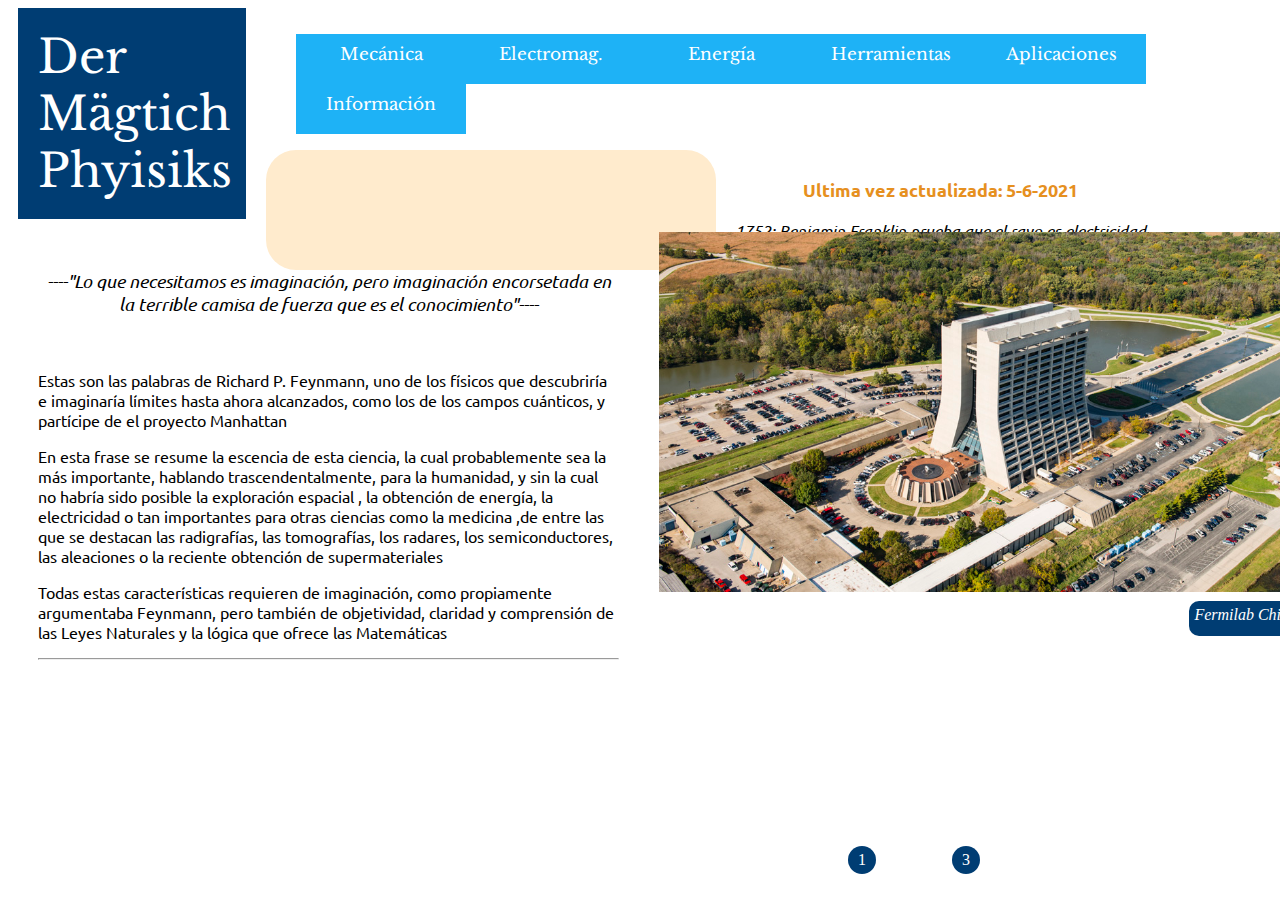
<file: index.html>
<!DOCTYPE html>
<html>
    <head>
        <title>DMP</title>
        <link type="text/css" rel="stylesheet" href="estilos.css">
        <link type="text/css" rel="stylesheet" href="menu.css">
        <link rel="preconnect" href="https://fonts.gstatic.com">
        <link href="https://fonts.googleapis.com/css2?family=Ubuntu&display=swap" rel="stylesheet">
        <link rel="preconnect" href="https://fonts.gstatic.com">
        <link href="https://fonts.googleapis.com/css2?family=Libre+Baskerville&display=swap" rel="stylesheet">
        <link type="text/css" rel="stylesheet" href="cmenu.css">
        <link rel="preconnect" href="https://fonts.gstatic.com">
        <link href="https://fonts.googleapis.com/css2?family=Ubuntu:ital@1&display=swap" rel="stylesheet">
        <link rel="preconnect" href="https://fonts.gstatic.com">
        <link href="https://fonts.googleapis.com/css2?family=Ubuntu:wght@500&display=swap" rel="stylesheet">
    </head>
    <body>
        <style>
            html{
                margin-left: 10px;
            }
        </style>
        <div class="encabezado">
            Der Mägtich Phyisiks
        </div>
         <div class="con" id="contmenu">
             <div style="z-index:1; position:relative">
                <ul>
                    <li id="c1"><a>Mecánica</a>
                        <ul>
                            <li id="c2" style="padding-top: 20px"><a href="">M. clásica</a></li>
                            <li id="c2"><a href="">M. relativista</a></li>
                            <li id="c2"><a href="mecCuant.html">M. cuántica</a></li>
                        </ul>
                    </li>
                    <li id="c1" ><a>Electromag.</a>
                        <ul>
                            <li id="c2" style="padding-top: 20px"><a href="">Fundamentos</a></li>
                            <li id="c2"><a href="">Waveguides</a></li>
                            <li id="c2"><a href="">Radiación</a></li>
                        </ul>
                    </li>
                    <li id="c1"><a>Energía</a>
                        <ul>
                            <li id="c2" style="padding-top: 20px"><a href="">Estados</a></li>
                            <li id="c2"><a href="">Termodinámica</a></li>
                            <li id="c2"><a href="">M. Estadística</a></li>
                            <li id="c2"><a href="">Supersimetrías</a></li>
                        </ul>
                    </li>
                    <li id="c1"><a>Herramientas</a>
                        <ul>
                            <li id="c2" style="padding-top: 20px"><a href="">Tensores</a></li>
                            <li id="c2"><a href="">Teoría de grupos</a></li>
                            <li id="c2"><a href="">Kernels</a></li>
                            <li id="c2"><a href="">Super-espacios</a></li>
                        </ul>
                    </li>
                    <li id="c1"><a>Aplicaciones</a>
                        <ul>
                            <li id="c2" style="padding-top: 20px"><a href="campos.html">Campos</a></li>
                            <li id="c2"><a href="">Física de estados</a></li>
                            <li id="c2"><a href="">Partículas</a></li>
                            <li id="c2"><a href="">Teoría H</a></li>
                        </ul>
                    </li>
                    <li id="c1"><a>Información</a>
                        <ul>
                            <li id="c2" style="padding-top: 20px"><a href="qsom.html">Quienes somos</a></li>
                            <li id="c2"><a href="">Contacto</a></li>
                            <li id="c2"><a href="">Media</a></li>
                        </ul>
                    </li>
                </ul>
                </div>
            <div class="cimagen">
                <div class="imagen"><img  src"elect (1).jpg" id="imagen de portada"></div>
                <div class="ep">
                    <p style="font-size: 18px; color: rgb(230, 144, 31); font-weight: 600;" > Ultima vez actualizada: 5-6-2021</p>
                    <p style="font-size: 16px; font-style: italic;" >1752: Benjamin Franklin prueba que el rayo es electricidad</p>
                </div>
            </div>
        </div>
        <div class="nuevo">
            <div class="nuevo1">
                <p style="text-align: center; font-size: 18px; font-family: 'Ubuntu', sans-serif; font-style: italic;">----"Lo que necesitamos es imaginación,
                     pero imaginación encorsetada en la terrible camisa de fuerza que es el conocimiento"----</p>
                     <br>
                     <p>Estas son las palabras de Richard P. Feynmann, uno de los físicos que descubriría e imaginaría
                         límites hasta ahora alcanzados, como los de los campos cuánticos, y partícipe de el proyecto Manhattan
                     </p>
                     <p>En esta frase se resume la escencia de esta ciencia, la cual probablemente sea la más importante, hablando 
                         trascendentalmente, para la humanidad, y sin la cual no habría sido posible la exploración espacial
                        , la obtención de energía, la electricidad o tan importantes para otras ciencias como la medicina
                    ,de entre las que se destacan las radigrafías, las tomografías, los radares, los semiconductores,
                    las aleaciones o la reciente obtención de supermateriales</p>
                    <p>Todas estas características requieren de imaginación, como propiamente argumentaba Feynmann, pero 
                        también de objetividad, claridad y comprensión de las Leyes Naturales y la lógica que ofrece las 
                        Matemáticas
                    </p>
                    <hr>
            </div>
            <div class="nuevo2">
                <ul  class="conts">
                    <li id="imagen2">
                        <img src="fermi.jpg">
                        <div class="pie" style="font-style:italic; color: white;">Fermilab Chicago</div>
                    </li>
                    <li id="imagen1">
                        <img src=" ag (1).jpg     ">
                        <div class="pie" style="font-style:italic; color: white;">Agujero negro</div>
                    </li>
                    <li id="imagen3">
                        <img src="feynmann.jpg">
                        <div class="pie" style="font-style:italic; color: white;">Richard Feynmann</div>
                    </li>
                </ul>
                <ul class="contm">
                    <li id="uno"><a href="#imagen1" style="color: white;">1</a></li>
                    <li id="dos"><a href="#imagen2" style="color: white">2</a></li>
                    <li id="tres"><a href="#imagen3"style="color: white">3</a></li>
                </ul>
                <script>
                    var uno = document.getElementById("uno");
                    var dos = document.getElementById("dos");
                    var tres = document.getElementById("tres");
                    
                    uno.onclick = function(){
                        uno.style.opacity = 0;
                        dos.style.opacity = 1;
                        tres.style.opacity = 1;
                    }
                    dos.onclick = function(){
                        uno.style.opacity = 1;
                        dos.style.opacity = 0;
                        tres.style.opacity = 1;
                    }
                    tres.onclick = function(){
                        uno.style.opacity = 1;
                        dos.style.opacity = 1;
                        tres.style.opacity = 0;
                    }
                </script>
            </div>
        </div>
    </body>
</html>
</file>
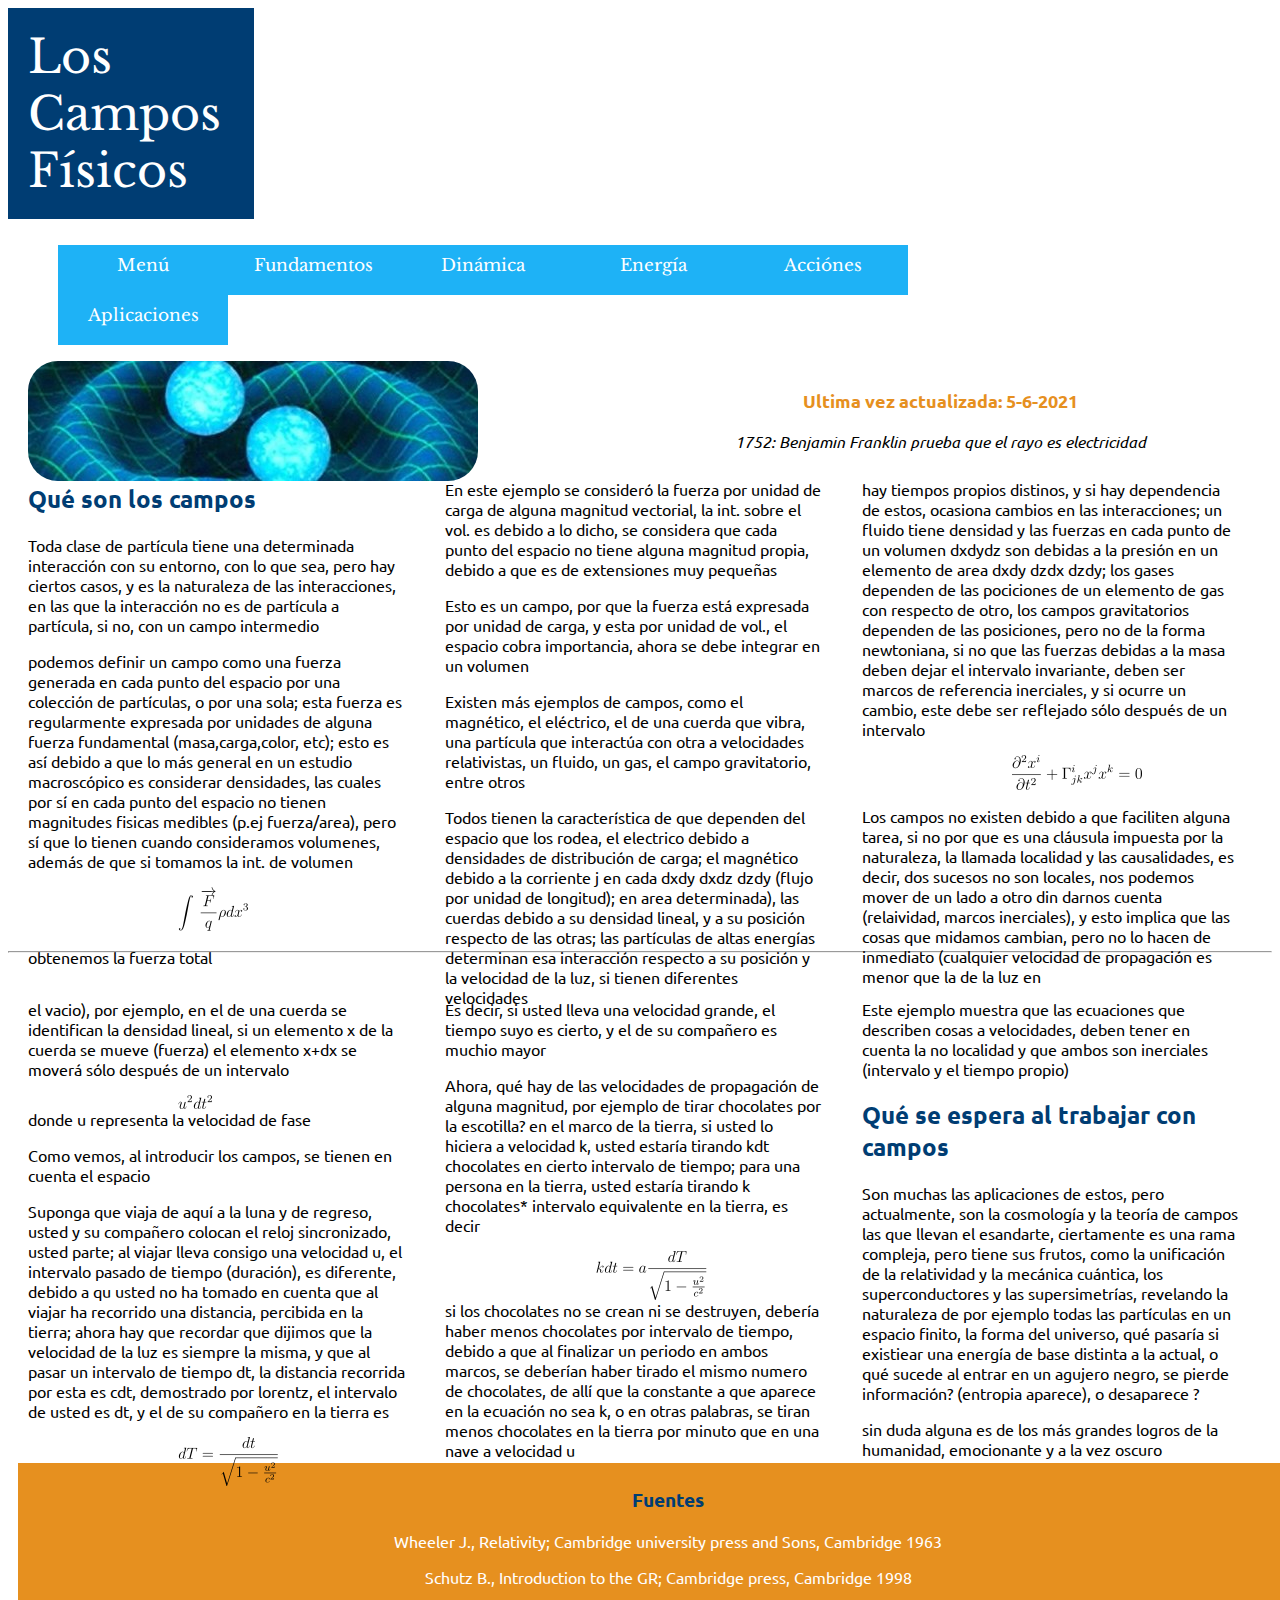
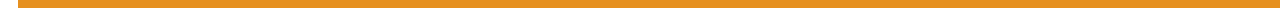
<file: campos.html>
<!DOCTYPE html>
<html>
    <head>
        <title>DMP</title>
        <link type="text/css" rel="stylesheet" href="estilos.css">
        <link type="text/css" rel="stylesheet" href="menu.css">
        <link rel="preconnect" href="https://fonts.gstatic.com">
        <link href="https://fonts.googleapis.com/css2?family=Ubuntu&display=swap" rel="stylesheet">
        <link rel="preconnect" href="https://fonts.gstatic.com">
        <link href="https://fonts.googleapis.com/css2?family=Libre+Baskerville&display=swap" rel="stylesheet">
        <link rel="preconnect" href="https://fonts.gstatic.com">
        <link href="https://fonts.googleapis.com/css2?family=Ubuntu:wght@500&display=swap" rel="stylesheet">
    </head>
    <body>
        <div class="encabezado" style="width: 206px;">
            Los<br> Campos <br> Físicos
        </div>
         <div class="con" id="contmenu">
             <div style="z-index:1; position:relative">
                <ul>
                    <li id="c1"><a href="index.html">Menú</a></li>
                    <li id="c1" ><a href="">Fundamentos</a>
                        <ul>
                            <li id="c2" style="padding-top: 20px"><a href="">Partículas</a></li>
                            <li id="c2"><a href="">Propiedades</a></li>
                            <li id="c2"><a href="">Partículas sin masa</a></li>
                        </ul>
                    </li>
                    <li id="c1"><a href="">Dinámica</a>
                        <ul>
                            <li id="c2" style="padding-top: 20px"><a href="">Ondas</a></li>
                            <li id="c2"><a href="">Ec. de Schrödinger</a></li>
                            <li id="c2"><a href="">Aplicaciones</a></li>
                            <li id="c2"><a href="">Sistemas</a></li>
                        </ul>
                    </li>
                    <li id="c1"><a href="">Energía</a>
                        <ul>
                            <li id="c2" style="padding-top: 20px"><a href="">Campos de vel.</a></li>
                            <li id="c2"><a href="">Campos de Fuerza</a></li>
                            <li id="c2"><a href="">Interacciones</a></li>
                            <li id="c2"><a href="">Velocidad de Propagación</a></li>
                        </ul>
                    </li>
                    <li id="c1"><a href="">Acciónes</a>
                        <ul>
                            <li id="c2" style="padding-top: 20px"><a href="">Lagrangiano</a></li>
                            <li id="c2"><a href="">Cantidades Conservadas</a></li>
                            <li id="c2"><a href="">Hamiltoniano</a></li>
                            <li id="c2"><a href="">Potenciales</a></li>
                        </ul>
                    </li>
                    <li id="c1"><a href="">Aplicaciones</a>
                        <ul>
                            <li id="c2" style="padding-top: 20px"><a href="">Radiación</a></li>
                            <li id="c2"><a href="">Mecanica Cuántica</a></li>
                            <li id="c2"><a href="">Relatividad General</a></li>
                        </ul>
                    </li>
                </ul>
                </div>
                <div class="cimagen" style="width: 1060px;">
                    <div class="imagen"><img src="part.jpg" id="imagen de portada"></div>
                    <div class="ep">
                        <p style="font-size: 18px; color: rgb(230, 144, 31); font-weight: 600;" >Ultima vez actualizada: 5-6-2021</p>
                        <p style="font-size: 16px; font-style: italic;" >1752: Benjamin Franklin prueba que el rayo es electricidad</p>
                    </div>
                </div>
        </div>
        <div class="cont2">
            <div class="cajamenor">
                <h2>Qué son los campos</h2> 
                <p>Toda clase de partícula tiene una determinada interacción con su entorno, con lo que sea,
                    pero hay ciertos casos, y es la naturaleza de las interacciones, en las que la interacción no es de
                    partícula a partícula, si no, con un campo intermedio
                </p>
                <p>podemos definir un campo como una fuerza generada en cada punto del espacio por una colección de partículas,
                    o por una sola; esta fuerza es regularmente expresada por unidades de alguna fuerza fundamental (masa,carga,color, etc);
                    esto es así debido a que lo más general en un estudio macroscópico es considerar densidades, las cuales por sí en cada 
                    punto del espacio no tienen magnitudes fisicas medibles (p.ej fuerza/area), pero sí que lo tienen cuando consideramos
                    volumenes, además de que si tomamos la int. de volumen
                    <div style="display: flex;">
                        <div style="width: 150px;"></div>
                        <img style="display: block;" src="az1.png">
                    </div>
                </p>
                <p>obtenemos la fuerza total</p>
            </div>
            <div class="cajamenor">
                <p>En este ejemplo se consideró la fuerza por unidad de carga de alguna magnitud vectorial, la int. sobre el vol.
                    es debido a lo dicho, se considera que cada punto del espacio no tiene alguna magnitud propia, debido a 
                    que es de extensiones muy pequeñas
                </p>
                <p>Esto es un campo, por que la fuerza está expresada por unidad de carga, y esta por unidad de vol., el espacio
                    cobra importancia, ahora se debe integrar en un volumen
                </p>
                    Existen más ejemplos de campos, como el magnético, el eléctrico, el de una cuerda que vibra, una partícula que
                    interactúa con otra a velocidades relativistas, un fluido, un gas, el campo gravitatorio, entre otros
                </p>
                <p>Todos tienen la característica de que dependen del espacio que los rodea, el electrico debido a densidades
                    de distribución de carga; el magnético debido a la corriente j en cada dxdy dxdz dzdy (flujo por unidad de longitud); en area determinada),
                    las cuerdas debido a su densidad lineal, y a su posición respecto de las otras; las partículas de altas energías determinan
                    esa interacción respecto a su posición y la velocidad de la luz, si tienen diferentes velocidades
                </p>
            </div>
            <div class="cajamenor">
                <p>hay tiempos propios
                distinos, y si hay dependencia de estos, ocasiona cambios en las interacciones; un fluido tiene densidad y las fuerzas
                en cada punto de un volumen dxdydz son debidas a la presión en un elemento de area dxdy dzdx dzdy; los gases dependen de las 
                pociciones de un elemento de gas con respecto de otro, los campos gravitatorios dependen de las posiciones, pero no de 
                la forma newtoniana, si no que las fuerzas debidas a la masa deben dejar el intervalo invariante, deben ser marcos de referencia 
                inerciales, y si ocurre un cambio, este debe ser reflejado sólo después de un intervalo 
                <div style="display: flex;">
                    <div style="width: 150px;"></div>
                    <img style="display: block;" src="az2.png">
                </div>
                </p>
                <p>Los campos no existen debido a que faciliten alguna tarea, si no por que es una cláusula impuesta por la
                    naturaleza, la llamada localidad y las causalidades, es decir, dos sucesos no son locales, nos podemos mover de un lado a otro
                    din darnos cuenta (relaividad, marcos inerciales), y esto implica que las cosas que midamos cambian, pero no lo hacen de 
                    inmediato (cualquier velocidad de propagación es menor que la de la luz en 
                </p>
            </div>
        </div>
        <hr>
        <div class="cont2">
            <div class="cajamenor">
                <p> el vacio), por ejemplo, en el de una cuerda se identifican la densidad lineal, si un elemento x de la 
                    cuerda se mueve (fuerza) el elemento x+dx se moverá sólo después de un intervalo
                    <div style="display: flex;">
                        <div style="width: 150px;"></div>
                        <img style="display: block;" src="az3.png"">
                    </div>
                    donde u representa la velocidad de fase
                </p>
                <p>Como vemos, al introducir los campos, se tienen en cuenta el espacio
                </p>
                <p>Suponga que viaja de aquí a la luna y de regreso, usted y su compañero colocan el reloj sincronizado, usted parte;
                    al viajar lleva consigo una velocidad u, el intervalo pasado de tiempo (duración), es diferente, debido a qu usted
                    no ha tomado en cuenta que al viajar ha recorrido una distancia, percibida en la tierra; ahora hay que recordar que
                    dijimos que la velocidad de la luz es siempre la misma, y que al pasar un intervalo de tiempo dt, la distancia recorrida por esta es
                    cdt, demostrado por lorentz, el intervalo de usted es dt, y el de su compañero en la tierra es
                    <div style="display: flex;">
                        <div style="width: 150px;"></div>
                        <img style="display: block;" src="az4.png"">
                    </div>
                </p>
            </div>
            <div class="cajamenor">
                <p>
                    Es decir, si usted lleva una velocidad grande, el tiempo suyo es cierto, y el de su compañero es muchio
                    mayor
                </p>
                <p>Ahora, qué hay de las velocidades de propagación de alguna magnitud, por ejemplo de tirar chocolates por la escotilla?
                    en el marco de la tierra, si usted lo hiciera a velocidad k, usted estaría tirando kdt chocolates en cierto intervalo de tiempo;
                    para una persona en la tierra, usted estaría tirando k chocolates* intervalo equivalente en la tierra, es decir
                    <div style="display: flex;">
                        <div style="width: 150px;"></div>
                        <img style="display: block;" src="az5.png"">
                    </div>
                    si los chocolates no se crean ni se destruyen, debería haber menos chocolates por intervalo de tiempo, debido a que
                    al finalizar un periodo en ambos marcos, se deberían haber tirado el mismo numero de chocolates, de allí que la constante a que aparece en la 
                    ecuación no sea k, o en otras palabras, se tiran menos chocolates en la tierra por minuto que en una nave a velocidad u
                </p>
            </div>
            <div class="cajamenor">
                <p>Este ejemplo muestra que las ecuaciones que describen cosas a velocidades, deben tener en cuenta la no localidad
                    y que ambos son inerciales (intervalo y el tiempo propio)
                </p>
                <h2>Qué se espera al trabajar con campos</h2>
                <p>Son muchas las aplicaciones de estos, pero actualmente, son la cosmología y la teoría de campos las 
                    que llevan el esandarte, ciertamente es una rama compleja, pero tiene sus frutos, como la unificación
                    de la relatividad y la mecánica cuántica, los superconductores y las supersimetrías, revelando la naturaleza de 
                    por ejemplo todas las partículas en un espacio finito, la forma del universo, qué pasaría si existiear una energía de base
                    distinta a la actual, o qué sucede al entrar en un agujero negro, se pierde información? (entropia aparece), o desaparece
                    ?
                </p>
                <p>sin duda alguna es de los más grandes logros de la humanidad, emocionante y a la vez oscuro</p>
            </div>
        </div>
    </body>
    <footer>
        <h3>Fuentes</h3>
        <p>Wheeler J., Relativity; Cambridge university press and Sons, Cambridge 1963</p>
        <p>Schutz B., Introduction to the GR; Cambridge press, Cambridge 1998 </p>
    </footer>
</html>
</file>
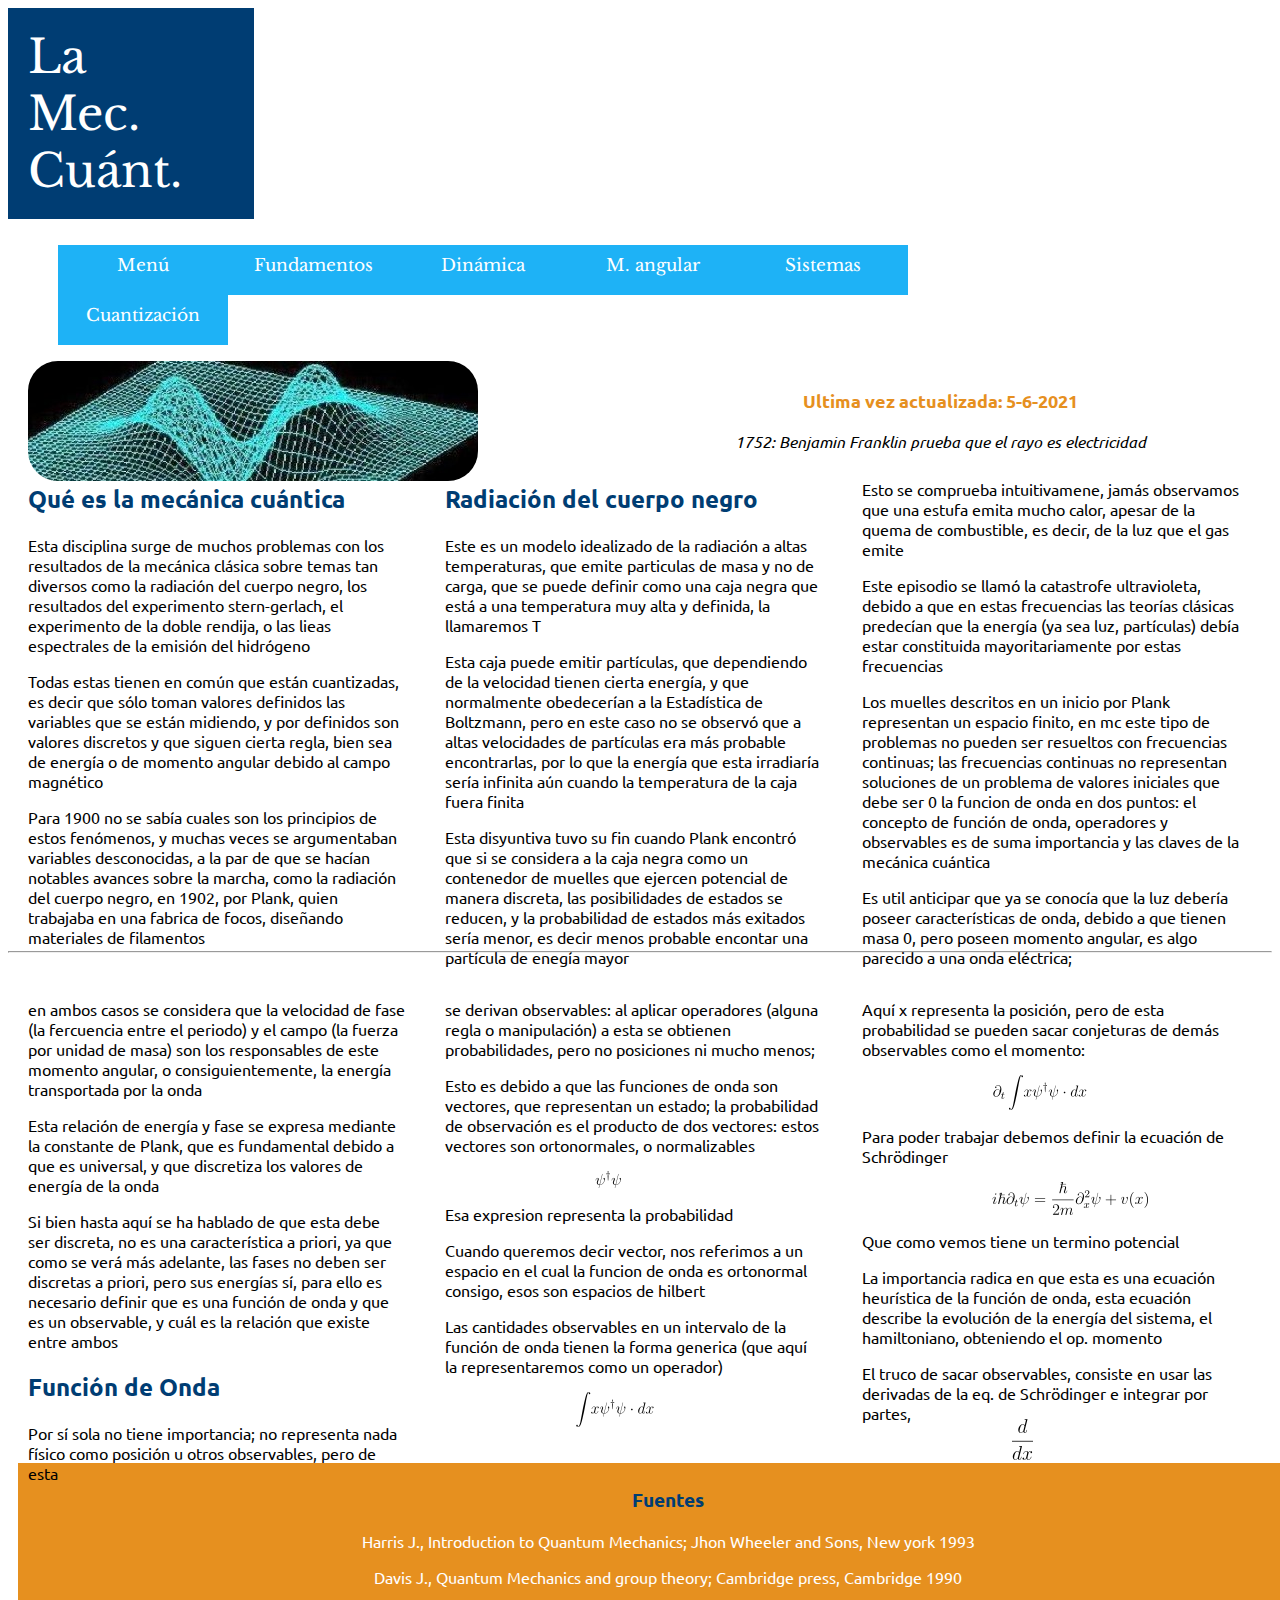
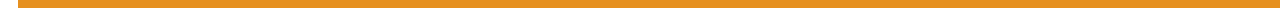
<file: mecCuant.html>
<!DOCTYPE html>
<html>
    <head>
        <title>DMP</title>
        <link type="text/css" rel="stylesheet" href="estilos.css">
        <link type="text/css" rel="stylesheet" href="menu.css">
        <link rel="preconnect" href="https://fonts.gstatic.com">
        <link href="https://fonts.googleapis.com/css2?family=Ubuntu&display=swap" rel="stylesheet">
        <link rel="preconnect" href="https://fonts.gstatic.com">
        <link href="https://fonts.googleapis.com/css2?family=Libre+Baskerville&display=swap" rel="stylesheet">
        <link rel="preconnect" href="https://fonts.gstatic.com">
        <link href="https://fonts.googleapis.com/css2?family=Ubuntu:wght@500&display=swap" rel="stylesheet">
    </head>
    <body>
        <div class="encabezado" style="width: 206px;">
            La <br> Mec. <br> Cuánt.
        </div>
         <div class="con" id="contmenu">
             <div style="z-index:1; position:relative">
                <ul>
                    <li id="c1"><a href="index.html">Menú</a></li>
                    <li id="c1" ><a href="">Fundamentos</a>
                        <ul>
                            <li id="c2" style="padding-top: 20px"><a href="">Observables</a></li>
                            <li id="c2"><a href="">Probabilidad</a></li>
                            <li id="c2"><a href="">Espacios H.</a></li>
                        </ul>
                    </li>
                    <li id="c1"><a href="">Dinámica</a>
                        <ul>
                            <li id="c2" style="padding-top: 20px"><a href="">Ondas</a></li>
                            <li id="c2"><a href="">Ec. de Schrödinger</a></li>
                            <li id="c2"><a href="">Aplicaciones</a></li>
                            <li id="c2"><a href="">Sistemas</a></li>
                        </ul>
                    </li>
                    <li id="c1"><a href="">M. angular</a>
                        <ul>
                            <li id="c2" style="padding-top: 20px"><a href="">Correspondencia</a></li>
                            <li id="c2"><a href="">Eigenvalores</a></li>
                            <li id="c2"><a href="">Ejemplos Concretos</a></li>
                            <li id="c2"><a href="">Spin</a></li>
                        </ul>
                    </li>
                    <li id="c1"><a href="">Sistemas</a>
                        <ul>
                            <li id="c2" style="padding-top: 20px"><a href="">Energía de estado</a></li>
                            <li id="c2"><a href="">Potenciales</a></li>
                            <li id="c2"><a href="">Energía libre</a></li>
                            <li id="c2"><a href="">Gases</a></li>
                        </ul>
                    </li>
                    <li id="c1"><a href="">Cuantización</a>
                        <ul>
                            <li id="c2" style="padding-top: 20px"><a href="">Principios</a></li>
                            <li id="c2"><a href="">Herramientas utiles</a></li>
                            <li id="c2"><a href="">Ejemplo: Electromagn.</a></li>
                        </ul>
                    </li>
                </ul>
                </div>
                <div class="cimagen" style="width: 1060px;">
                    <div class="imagen"><img src="imagen1 (1).jpg" id="imagen de portada"></div>
                    <div class="ep">
                        <p style="font-size: 18px; color: rgb(230, 144, 31); font-weight: 600;" > Ultima vez actualizada: 5-6-2021</p>
                        <p style="font-size: 16px; font-style: italic;" >1752: Benjamin Franklin prueba que el rayo es electricidad</p>
                    </div>
                </div>
        </div>
        <div class="cont2">
            <div class="cajamenor">
                <h2>Qué es la mecánica cuántica</h2> 
                <p>Esta disciplina surge de muchos problemas con los resultados de la mecánica clásica sobre temas tan
                    diversos como la radiación del cuerpo negro, los resultados del experimento stern-gerlach, el
                    experimento de la doble rendija, o las lieas espectrales de la emisión del hidrógeno
                </p>
                <p>Todas estas tienen en común que están cuantizadas, es decir que sólo toman valores definidos las variables 
                    que se están midiendo, y por definidos son valores discretos y que siguen cierta regla, bien sea de
                    energía o de momento angular debido al campo magnético
                </p>
                <p>Para 1900 no se sabía cuales son los principios de estos fenómenos, y muchas veces se argumentaban
                    variables desconocidas, a la par de que se hacían notables avances sobre la marcha, como la radiación
                    del cuerpo negro, en 1902, por Plank, quien trabajaba en una fabrica de focos, diseñando materiales de
                    filamentos
                </p>
            </div>
            <div class="cajamenor">
                <h2>Radiación del cuerpo negro</h2>
                <p>Este es un modelo idealizado de la radiación a altas temperaturas, que emite particulas de masa y no
                    de carga, que se puede definir como una caja negra que está a una temperatura muy alta y definida, la llamaremos 
                    T
                </p>
                <p>Esta caja puede emitir partículas, que dependiendo de la velocidad tienen cierta energía, y que 
                    normalmente obedecerían a la <a href="">Estadística de Boltzmann</a>, pero en este caso no se 
                    observó que a altas velocidades de partículas era más probable encontrarlas, por lo que la 
                    energía que esta irradiaría sería infinita aún cuando la temperatura de la caja fuera finita
                </p>
                <p>Esta disyuntiva tuvo su fin cuando Plank encontró que si se considera a la caja negra como un 
                    contenedor de muelles que ejercen potencial de manera discreta, las posibilidades de estados se reducen,
                    y la probabilidad de estados más exitados sería menor, es decir menos probable encontar una partícula de
                    enegía mayor
                </p>
            </div>
            <div class="cajamenor">
                <p>Esto se comprueba intuitivamene, jamás observamos que una estufa emita mucho calor, apesar de la quema de 
                    combustible, es decir, de la luz que el gas emite
                </p>
                <p>Este episodio se llamó la catastrofe ultravioleta, debido a que en estas frecuencias las teorías
                    clásicas predecían que la energía (ya sea luz, partículas) debía estar constituida mayoritariamente
                    por estas frecuencias
                </p>
                <p>Los muelles descritos en un inicio por Plank representan un espacio finito, en mc este tipo de problemas
                    no pueden ser resueltos con frecuencias continuas; las frecuencias continuas no representan soluciones de 
                    un problema de valores iniciales que debe ser 0 la funcion de onda en dos puntos: el concepto de 
                    función de onda, operadores y observables es de suma importancia y las claves de la mecánica cuántica
                </p>
                <p>Es util anticipar que ya se conocía que la luz debería poseer características de onda, debido a que tienen
                    masa 0, pero poseen momento angular, es algo parecido a una onda eléctrica;</p>
            </div>
        </div>
        <hr>
        <div class="cont2">
            <div class="cajamenor">
                <p>en ambos casos se considera que la velocidad de fase (la fercuencia entre el periodo) y el campo (la fuerza por unidad de masa)
                    son los responsables de este momento angular, o consiguientemente, la energía transportada por 
                la onda </p>
                <p>Esta relación de energía y fase se expresa mediante la constante de Plank, que es fundamental debido
                    a que es universal, y que discretiza los valores de energía de la onda
                </p>
                <p>Si bien hasta aquí se ha hablado de que esta debe ser discreta, no es una característica a priori, 
                    ya que como se verá más adelante, las fases no deben ser discretas a priori, pero sus energías sí, 
                    para ello es necesario definir que es una función de onda y que es un observable, y cuál es la relación que
                    existe entre ambos
                </p>
                <h2>Función de Onda</h2>
                <p>Por sí sola no tiene importancia; no representa nada físico como posición u otros observables, pero de esta
                </p>
            </div>
            <div class="cajamenor">
                <p>
                    se derivan observables: al aplicar operadores (alguna regla o manipulación) a esta se obtienen probabilidades,
                    pero no posiciones ni mucho menos; </p>
                    <p>Esto es debido a que las funciones de onda son vectores, que representan un estado; la probabilidad de 
                        observación es el producto de dos vectores: estos vectores son ortonormales, o normalizables
                    </p>
                    <div style="display: flex;">
                        <div style="width: 150px;"></div>
                        <img style="display: block;" src="equation.png">
                    </div>
                    <p>Esa expresion representa la probabilidad</p>
                    <p>Cuando queremos decir vector, nos referimos a un espacio en el cual la funcion de onda es
                        ortonormal consigo, esos son espacios de hilbert
                    </p>
                    <p>Las cantidades observables en un intervalo de la función de onda tienen la forma generica (que 
                        aquí la representaremos como un operador)
                    </p>
                    <div style="display: flex;">
                        <div style="width: 130px;"></div>
                        <img style="display: block;" src="equation(1).png">
                    </div>
            </div>
            <div class="cajamenor">
                <p>Aquí x representa la posición, pero de esta probabilidad se pueden sacar conjeturas de demás observables
                    como el momento:
                </p>
                <div style="display: flex;">
                    <div style="width: 130px;"></div>
                    <img style="display: block;" src="equation(2).png">
                </div>
                <p>Para poder trabajar debemos definir la ecuación de Schrödinger</p>
                <div style="display: flex;">
                    <div style="width: 130px;"></div>
                    <img style="display: block;" src="equation(3).png">
                </div>
                <p>Que como vemos tiene un termino potencial</p>
                <p>La importancia radica en que esta es una ecuación heurística de la función de onda, esta
                    ecuación describe la evolución de la energía del sistema, el hamiltoniano, obteniendo el op. momento
                </p>
                <p>El truco de sacar observables, consiste en usar las derivadas de la eq. de Schrödinger e integrar
                    por partes, 
                    <div style="display: flex;">
                        <div style="width: 150px;"></div>
                        <img style="display: block; margin-top:-20px " src="equation(5).png">
                    </div>
                </p>
            </div>
        </div>
    </body>
    <footer>
            <h3>Fuentes</h3>
            <p>Harris J., Introduction to Quantum Mechanics; Jhon Wheeler and Sons, New york 1993</p>
            <p>Davis J., Quantum Mechanics and group theory; Cambridge press, Cambridge 1990 </p>
    </footer>
</html>
</file>
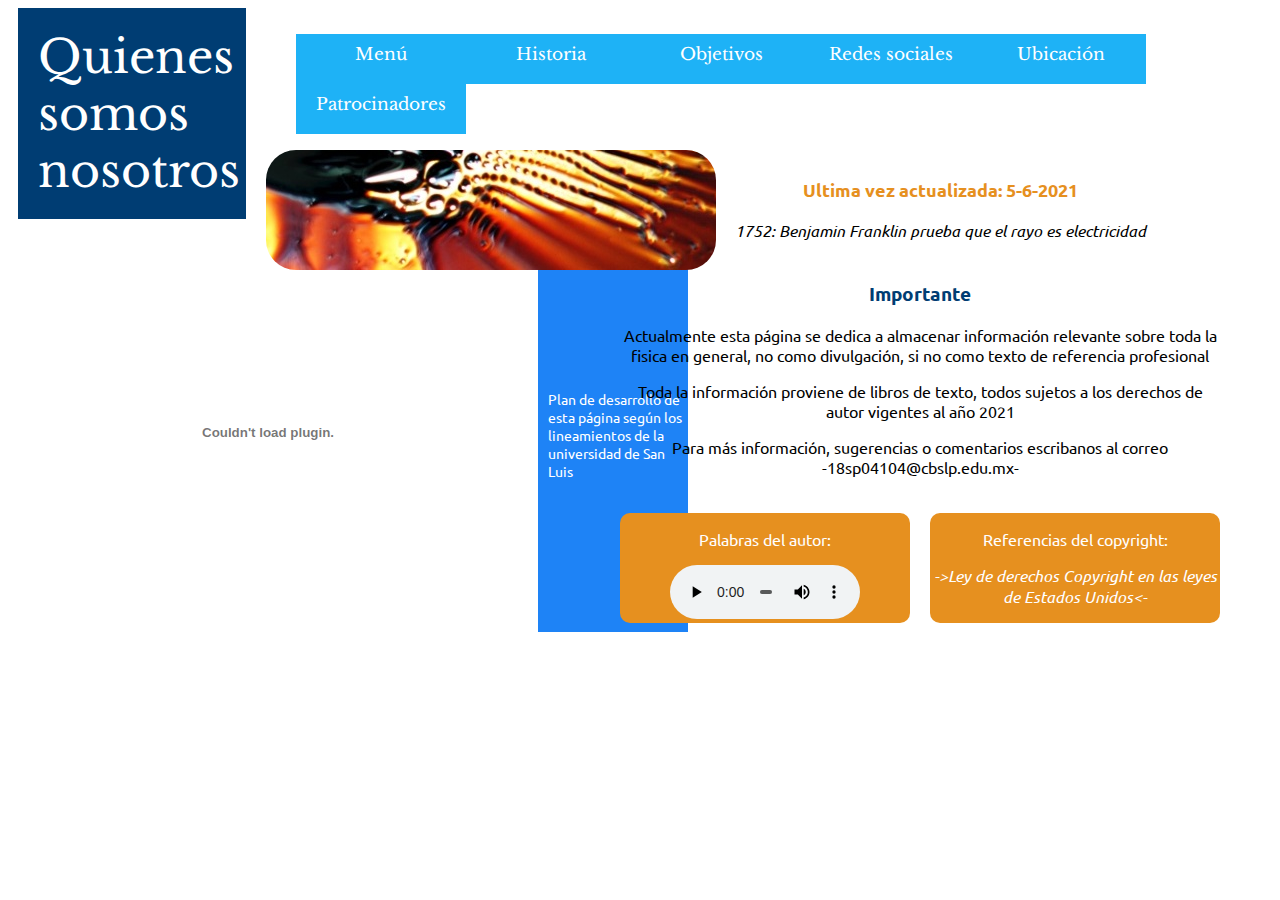
<file: qsom.html>
<!DOCTYPE html>
<html>
    <head>
        <title>DMP</title>
        <link type="text/css" rel="stylesheet" href="estilos.css">
        <link type="text/css" rel="stylesheet" href="menu.css">
        <link rel="preconnect" href="https://fonts.gstatic.com">
        <link href="https://fonts.googleapis.com/css2?family=Ubuntu&display=swap" rel="stylesheet">
        <link rel="preconnect" href="https://fonts.gstatic.com">
        <link href="https://fonts.googleapis.com/css2?family=Libre+Baskerville&display=swap" rel="stylesheet">
        <link rel="preconnect" href="https://fonts.gstatic.com">
        <link href="https://fonts.googleapis.com/css2?family=Ubuntu:wght@500&display=swap" rel="stylesheet">
    </head>
    <body>
        <style>
            html{
                margin-left: 10px;
            }
        </style>
        <div class="encabezado">
            Quienes somos nosotros
        </div>
         <div class="con" id="contmenu">
             <div style="z-index:1; position:relative">
                <ul>
                    <li id="c1"><a href="index.html">Menú</a></li>
                    <li id="c1" ><a href="">Historia</a>
                    </li>
                    <li id="c1"><a href="">Objetivos</a>
                    </li>
                    <li id="c1"><a href="">Redes sociales</a>
                        <ul>
                            <li id="c2" style="padding-top: 20px"><a href="">Twittwer</a></li>
                            <li id="c2"><a href="">Git Hub</a></li>
                            <li id="c2"><a href="">Spotify</a></li>
                        </ul>
                    </li>
                    <li id="c1"><a href="">Ubicación</a>
                    </li>
                    <li id="c1"><a href="">Patrocinadores</a>
                        <ul>
                            <li id="c2" style="padding-top: 20px"><a href="">Instituto Max Plank</a></li>
                            <li id="c2"><a href="">Instituto de ciencias</a></li>
                            <li id="c2"><a href="">Universidad de Samos</a></li>
                        </ul>
                    </li>
                </ul>
                </div>
                <div class="cimagen" style="width: 1020px;">
                    <div class="imagen">
                        <img src="elect (1).jpg" id="imagen de portada">
                    </div>
                    <div class="ep">
                        <p style="font-size: 18px; color: rgb(230, 144, 31); font-weight: 600;" > Ultima vez actualizada: 5-6-2021</p>
                        <p style="font-size: 16px; font-style: italic;" >1752: Benjamin Franklin prueba que el rayo es electricidad</p>
                    </div>
                </div>
        </div>
        <div style="text-align: left;">
            <div style="margin-top: 10px; display: flex;">
                 <embed width="500px" height="400x" src="FU.pdf" type="application/pdf">
                <div style="height: 400px; width: 140px; color: white; background-color: #1e83f6 ; padding-left: 10px; margin-left: 20px; padding: 10px, 10px">
                    <br><br><br><br><br><br><br><br><p style="font-family: 'Ubuntu', sans-serif; font-size: 14px;">Plan de desarrollo de esta página según los lineamientos de la 
                        universidad de San Luis
                    </p>
                </div>
            </div>
            <div style=" font-family: 'Ubuntu', sans-serif; width: 600px; height: 354px; border-radius: 30px; position: absolute; right: 40px;padding: 20px; top:242px; text-align: center;" >
                <h3 style="color: #003D73;">Importante</h3>
                <p>Actualmente esta página se dedica a almacenar información relevante sobre toda la fisica en general,
                    no como divulgación, si no como texto de referencia profesional
                </p>
                <p>Toda la información proviene de libros de texto, todos sujetos a los derechos de autor vigentes al 
                    año 2021
                </p>
                <p>Para más información, sugerencias o comentarios escribanos al correo -18sp04104@cbslp.edu.mx-</p>
                <br>
                <div style="width: 290px; height: 110px; background-color: rgb(230, 144, 31);color: white; border-radius: 10px; position: absolute;">
                    <p>Palabras del autor:</p>
                    <audio controls>
                        <source src="sp.mp3" type="audio/mp3">
                            Autor hablando
                    </audio>
                </div>
                <div style="width: 290px; height: 110px; background-color: rgb(230, 144, 31); color:white; border-radius: 10px; position: absolute; right: 20px;">
                    <p>Referencias del copyright:</p>
                    <p style="font-style: italic;"><a href="https://www.youtube.com/watch?v=vHdnAxr--XM" style="color: white;">->Ley de derechos Copyright en las leyes de Estados Unidos<-</a></p>
                </div>
            </div>
        </div>
    </body>
</html>
</file>
<file: estilos.css>
.encabezado{
    background-color: #003D73;
    width: 15%;
    font-size: 46px;
    color: white;
    padding: 20px;
    display: flex;
    flex-shrink: 1;
    height: max-content;
    float: left;
    font-family: 'Libre Baskerville', serif;
}

.cimagen{
    width: 1030px;
    font-size: 50px;
    color:black;
    height: 121px;
    float: left;
    z-index:0;
    margin-top:16px;
    border-radius: 30px;
    display: flex;
    padding-left: 10px;
}

.con{
    height: 194px;
    display: flex;
    padding: 10px;
    width: 80%;
    flex-wrap: wrap;
    align-items:flex-start;
}

footer{
    background-color: rgb(230, 144, 31) ;
    color: white;
    text-align: center;
    font-family: 'Ubuntu', sans-serif;
    width: 1290px;
    padding: 5px;
    margin-left: 10px;
}

.cont2{
    width: 99%;
    height: 500px;
    margin-top: 10px;
    display: flex;
    flex-direction: row;
    justify-content: stretch;
}

.ep{
    position: absolute;
    right: 47px;
    flex: 0 1 300px;
    height: 101px;
    padding: 10px;
    width: 565px;
    text-align: center;
    font-family: 'Ubuntu', sans-serif;
}

.cajamenor{
    width: 33%;
    padding: 10px;
    margin: 10px;
    font-family: 'Ubuntu', sans-serif;
    font-size: 16px;
}

.imagen{
    width: 450px;
    height: 120px;
    border-radius: 30px;
    background-color: blanchedalmond;
    overflow: hidden;
}

a{
    text-decoration: burlywood;
    color: black;
}

form{
    font-family: 'Ubuntu', sans-serif;
    font-style: italic;
}

audio{
    width: 190px;
}

h2{
    color: #003D73;
}

h3{
    color: #003D73;
}
</file>
<file: menu.css>
#contmenu #c1{
    background-color: #1eb2f6;
    font-size: 12px;
    list-style: none;
    display: block;
    float: left;
    width: 150px;
    height: 30px;
    padding: 10px;
    text-align: center;
    align-items: center;
    font-family: 'Libre Baskerville', serif;
}

#contmenu #c1 #c2{
    display: none;
    font-size: 14px;
    list-style: none;
    padding: 15px 10px;
    margin-left: -50px;
    width: 150px;
    z-index: 1;
    overflow: visible;
    background-color: #1e83f6;
    font-family: 'Ubuntu', sans-serif;
}

#contmenu #c1 a{
    text-decoration: none;
    color:white;
    font-size: 17px;
    padding: 10px;
    text-align: center;
    align-items: flex-end;
    justify-items: center;
    padding-bottom: 0px;
}

#contmenu #c1 #c2 a{
    text-decoration: none;
    color:white;
    font-size: 16px;
    padding: 15px ;
    text-align: center;
}

#contmenu #c1:hover #c2{
    display: block;
    z-index: 1;
}

#contmenu #c1:hover{
    display: block;
    background-color: #1e83f6;
}

#contmenu #c1 #c2:hover {
    background-color: #1eb2f6;
}
</file>
<file: cmenu.css>
.nuevo{
    width:1310px;
    height: 410px;
    margin-top: 10px;
    display: flex;
    list-style: none;
}

.nuevo1{
    width: 600px;
    height: 360px;
    
    font-family: 'Ubuntu', sans-serif;
    padding: 20px;
}

.nuevo2{
    width: 690px;
    height: 400px;
    display: flex;
    flex-direction: column;
    margin-left: 20px;
    flex-wrap: nowrap;
}

ul.conts li{
    list-style: none;
    position: absolute;
    align-items: center;
    width: inherit;
    height: inherit;
    margin-top: -16px;
    margin-left: -40px;
    opacity: 0;
    transition: opacity .5s;
}

ul.contm{
    position: absolute;
    bottom: 10px;
    right: 290px;
}

ul.conts li img{
    width:680px;
    height: 360px;
    object-fit: cover;
}

ul.contm li{
    list-style: none;
    display: inline-block;
    border-radius: 20px;
    background-color: #003D73;
    padding: 5px 10px;
    margin-top: 10px;
    margin-left: 10px;
    margin-right: 10px;
    visibility: visible;
    transition: opacity .5s;
}

ul.contm li:nth-child(2){
    opacity: 0;
}

ul.conts li:first-child {
    opacity: 1; 
}

ul.conts li:target {
    opacity: 1;
}

.pie{
    position: absolute; 
    background-color: #003D73;
    bottom: -40px;
    right: 0px;
    width: 140px;
    height: 25px;
    padding: 5px;
    border-radius: 10px;
    justify-content: center;
}
</file>
